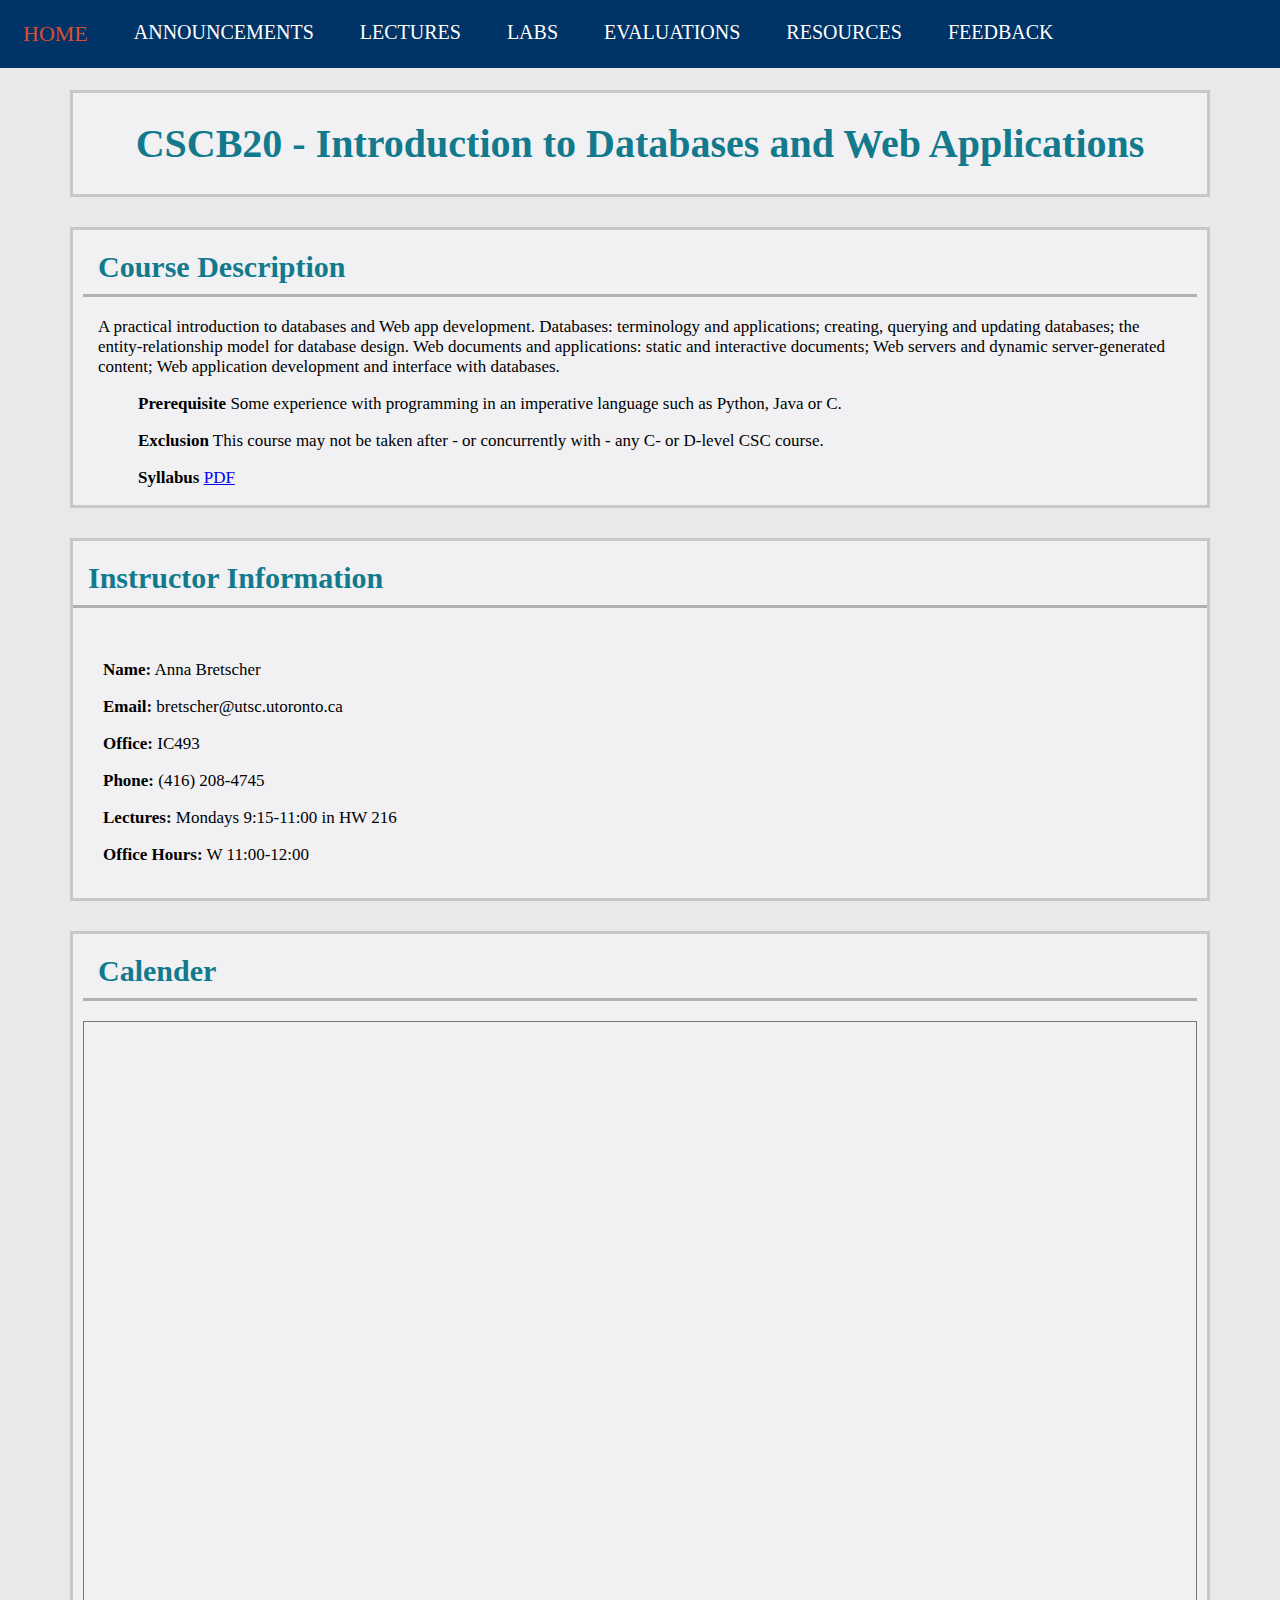
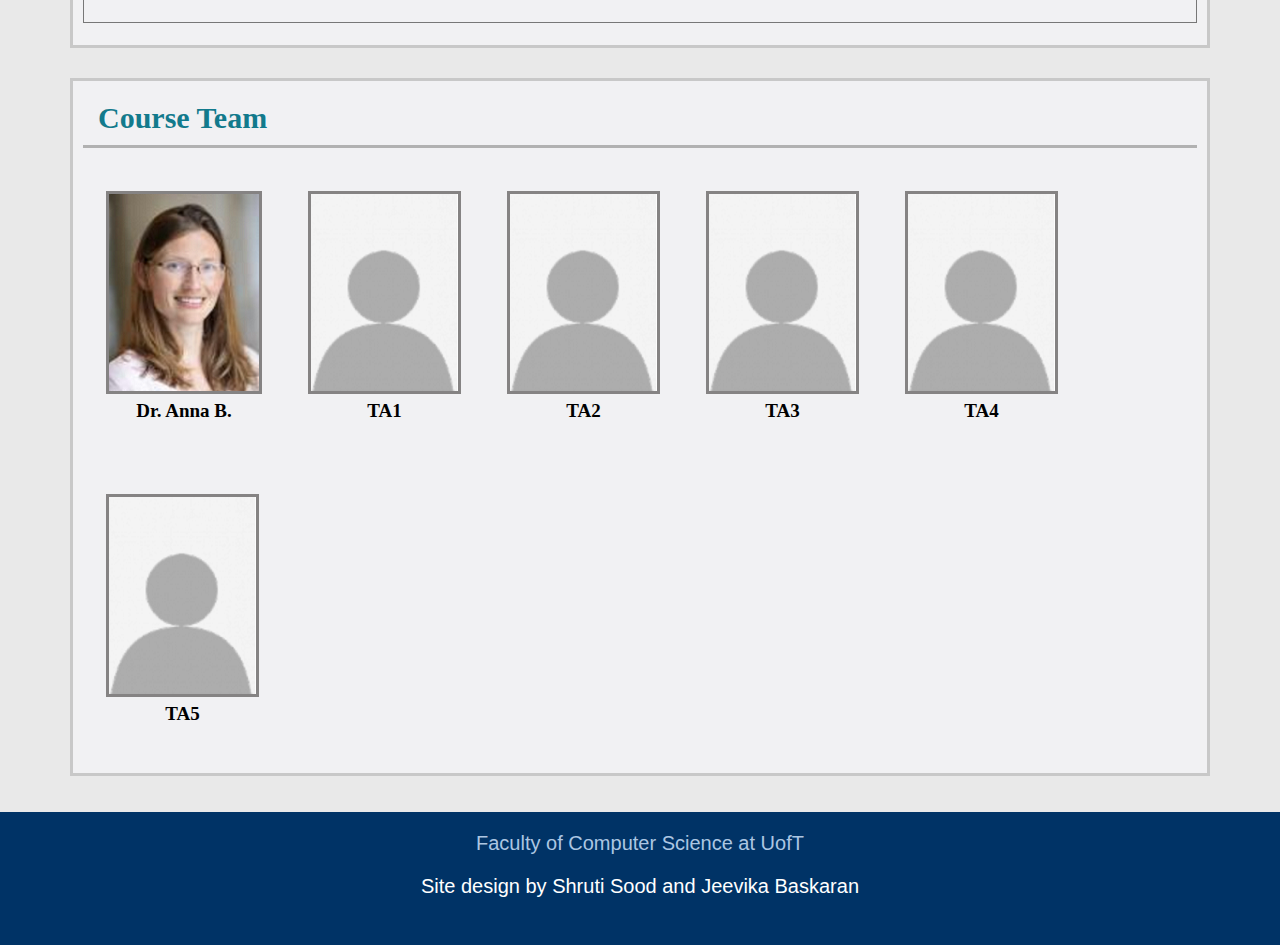
<file: CSCB20/Assignments/Assignment 2/Assignment 2/src/templates/index.html>
<!DOCTYPE html>	
<html>

<head>
	
	<title>Home Page</title>
	<link rel="stylesheet" type="text/css" href="static/StyleSheets/index.css">

</head>

<body>
	
	<div class = "navbar">
		<a href="index.html">HOME</a>
		<a href="announcements.html">ANNOUNCEMENTS</a>
		<a href="lectures.html">LECTURES</a>
		<a href="labs.html">LABS</a>
		<a href="evaluations.html">EVALUATIONS</a>
		<a href="resources.html">RESOURCES</a>
		<a href="feedback.html">FEEDBACK</a>
	</div>

	<div class = "main1">
		<section class="section1">
			<h1> CSCB20 - Introduction to Databases and Web Applications</h1>
		</section>
	</div>

	<div class = "main2">
		<section class="section2">
			
			<h1>Course Description</h1>

			<p>A practical introduction to databases and Web app development. Databases: terminology and applications; creating, querying and updating databases; the entity-relationship model for database design. Web documents and applications: static and interactive documents; Web servers and dynamic server-generated content; Web application development and interface with databases.<p>

			<ul>
				<li><p><strong>Prerequisite</strong> Some experience with programming in an imperative language such as Python, Java or C.</p></li>
				<li><p><strong>Exclusion</strong> This course may not be taken after - or concurrently with - any C- or D-level CSC course.</p></li>
				<li><p><strong>Syllabus</strong> <a href= static/PDF/Syllabus.pdf> PDF </a></p></li>
			</ul>
		
		</section>
	</div>

	<div class = "main3">
		<section class="section3">
			
			<h1>Instructor Information</h1>
			
			<div class = "AnnaInfo">
				    
				    <ul>
				    	<li><p><strong>Name:</strong> Anna Bretscher</p></li>
						<li><p><strong>Email:</strong> bretscher@utsc.utoronto.ca</p></li>
						<li><p><strong>Office:</strong> IC493</p></li>
						<li><p><strong>Phone:</strong> (416) 208-4745</p></li>
						<li><p><strong>Lectures:</strong> Mondays 9:15-11:00 in HW 216</p></li>
						<li><p><strong>Office Hours:</strong> W 11:00-12:00</p></li>
					</ul>
			</div>

			<br>
			<br>
		</section>
	</div>

	<div class = "main4">
		<section class="section4">
			
			<h1>Calender</h1>
			
			<div>
				<iframe src="https://calendar.google.com/calendar/embed?height=600&amp;wkst=1&amp;bgcolor=%23ffffff&amp;ctz=America%2FToronto&amp;src=Nm1hYzZmMzU3OG50OG10ZzM4M29zY2xqYnNAZ3JvdXAuY2FsZW5kYXIuZ29vZ2xlLmNvbQ&amp;src=MDdqczk4OW1hcXBiOWxlMHVzc2djdTZxcThAZ3JvdXAuY2FsZW5kYXIuZ29vZ2xlLmNvbQ&amp;color=%23D50000&amp;color=%23A79B8E" style="border:solid 1px #777" height="600" frameborder="0" scrolling="no"></iframe>
			</div>
			<br>
		</section>
	</div>

	<div class = "main5">
		<section class = "section5">
			<h1>Course Team</h1>
			<div id = teambox>
				<div  id = personbox>
					<img class="Img1", src="static/Images/Anna.png">
					<h4>Dr. Anna B.</h4>
				</div>

				<div  id = personbox>
					<img class="Img2", src="static/Images/TA.png">
					<h4>TA1</h4>
				</div>

				<div id = personbox>
					<img class="Img3", src="static/Images/TA.png">
					<h4>TA2</h4>
				</div>

				<div id = personbox>
					<img class="Img4", src="static/Images/TA.png">
					<h4>TA3</h4>
				</div>

				<div id = personbox>
					<img class="Img5", src="static/Images/TA.png">
					<h4>TA4</h4>
				</div>

				<div id = personbox>
					<img class="Img6", src="static/Images/TA.png">
					<h4>TA5</h4>
				</div>
			</div>
		</section>
	</div>

	<br><br>

	<div class = "footer">
		<a href="https://web.cs.toronto.edu/">Faculty of Computer Science at UofT</a>
		<p>Site design by Shruti Sood and Jeevika Baskaran</p>
	</div>

</body>
</html>
</file>
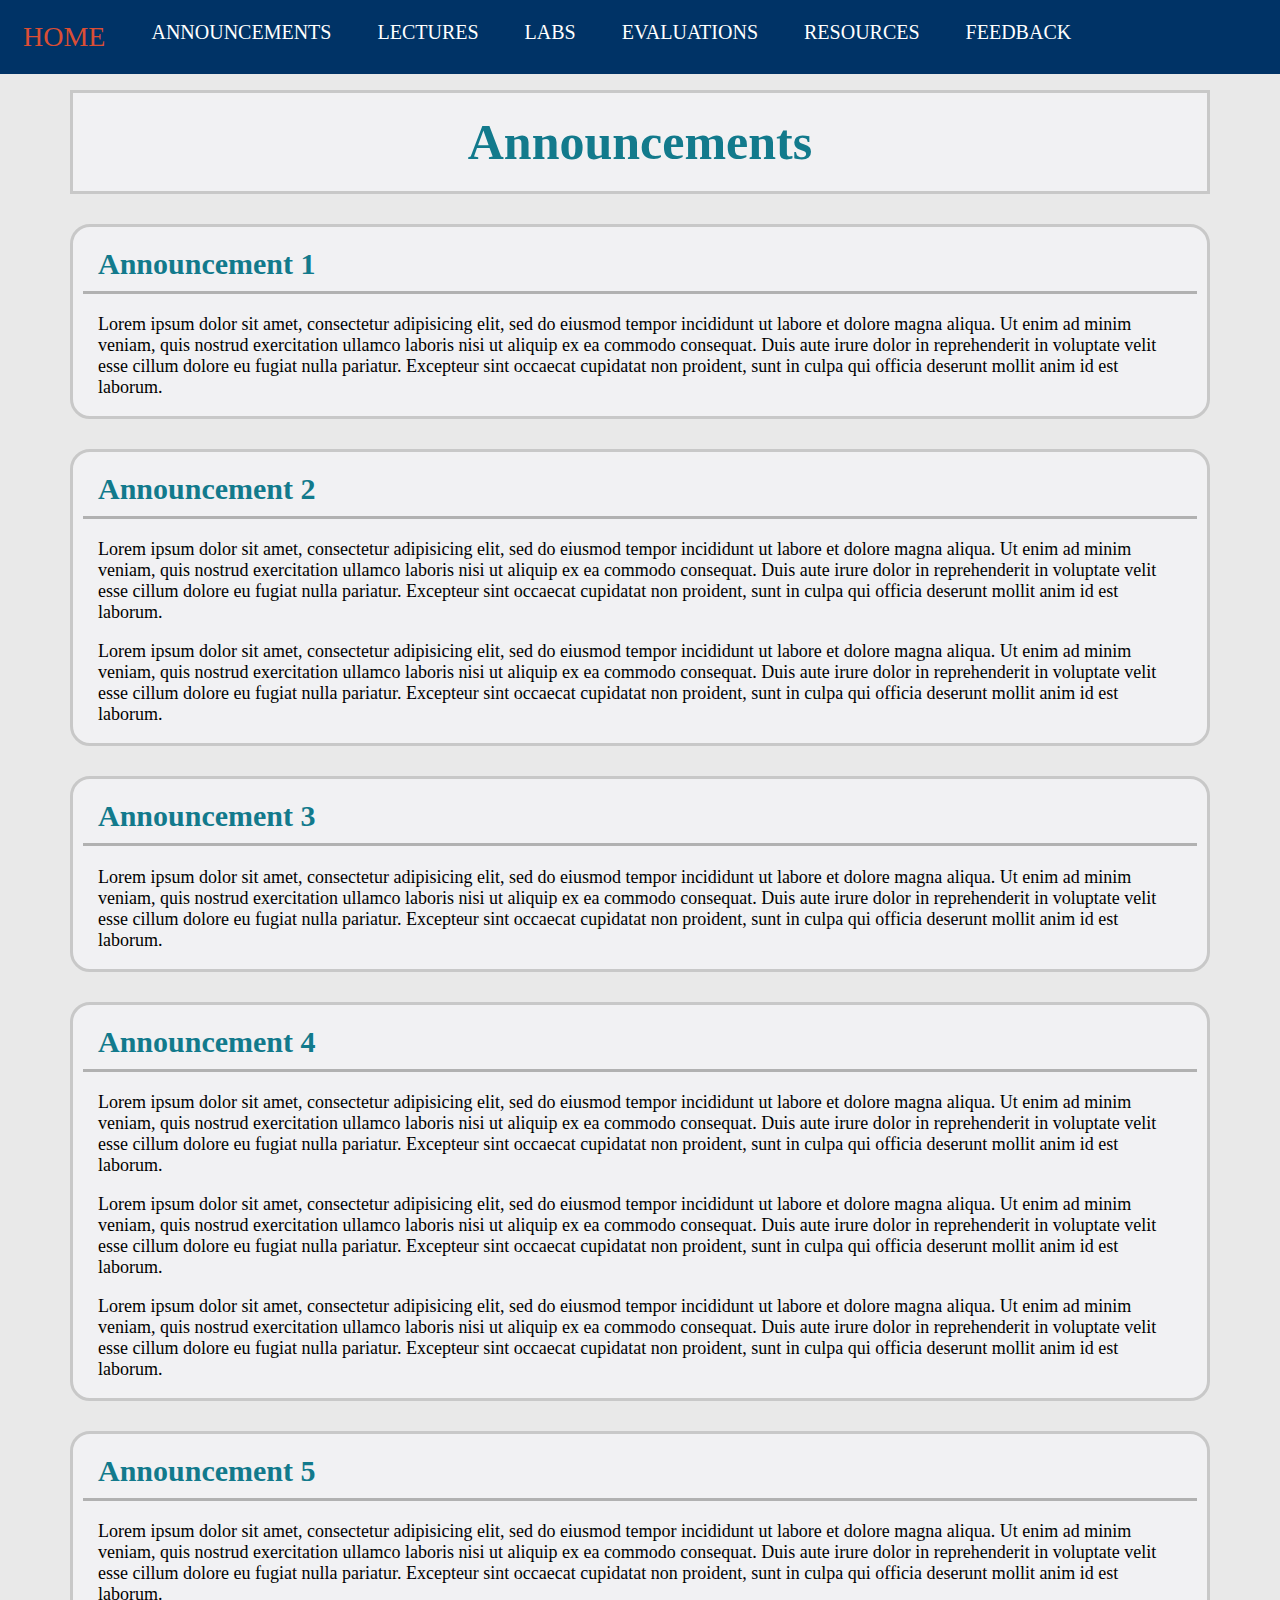
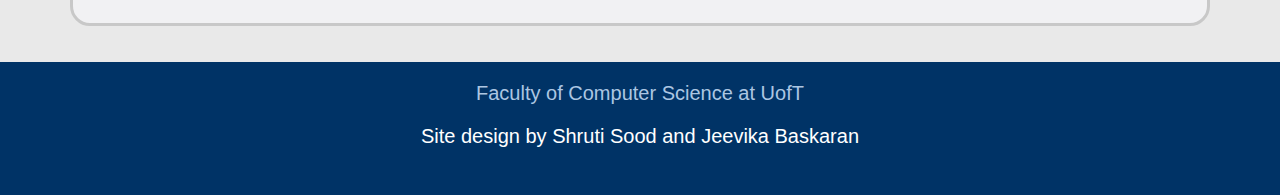
<file: CSCB20/Assignments/Assignment 2/Assignment 2/src/templates/announcements.html>
<!DOCTYPE html>	
<html>
<head>
	<title>Announcements</title>
	<link rel="stylesheet" type="text/css" href="static/StyleSheets/announcements.css">
</head>
<body>
	<div class = "navbar">
		<a href="index.html">HOME</a>
		<a href="announcements.html">ANNOUNCEMENTS</a>
		<a href="lectures.html">LECTURES</a>
		<a href="labs.html">LABS</a>
		<a href="evaluations.html">EVALUATIONS</a>
		<a href="resources.html">RESOURCES</a>
		<a href="feedback.html">FEEDBACK</a>
	</div>

	<div class = "main1">
		<section class="section1">
			<h1> Announcements</h1>
		</section>
	</div>

	<div class = "main2">
		<section class="section2">
			
			<h1>Announcement 1</h1>

			<p>Lorem ipsum dolor sit amet, consectetur adipisicing elit, sed do eiusmod
			tempor incididunt ut labore et dolore magna aliqua. Ut enim ad minim veniam,
			quis nostrud exercitation ullamco laboris nisi ut aliquip ex ea commodo
			consequat. Duis aute irure dolor in reprehenderit in voluptate velit esse
			cillum dolore eu fugiat nulla pariatur. Excepteur sint occaecat cupidatat non
			proident, sunt in culpa qui officia deserunt mollit anim id est laborum.<p>
		</section>
	</div>

	<div class = "main3">
		<section class="section3">
			
			<h1>Announcement 2</h1>

			<p>Lorem ipsum dolor sit amet, consectetur adipisicing elit, sed do eiusmod
			tempor incididunt ut labore et dolore magna aliqua. Ut enim ad minim veniam,
			quis nostrud exercitation ullamco laboris nisi ut aliquip ex ea commodo
			consequat. Duis aute irure dolor in reprehenderit in voluptate velit esse
			cillum dolore eu fugiat nulla pariatur. Excepteur sint occaecat cupidatat non
			proident, sunt in culpa qui officia deserunt mollit anim id est laborum.<p>
			
			<p>Lorem ipsum dolor sit amet, consectetur adipisicing elit, sed do eiusmod
			tempor incididunt ut labore et dolore magna aliqua. Ut enim ad minim veniam,
			quis nostrud exercitation ullamco laboris nisi ut aliquip ex ea commodo
			consequat. Duis aute irure dolor in reprehenderit in voluptate velit esse
			cillum dolore eu fugiat nulla pariatur. Excepteur sint occaecat cupidatat non
			proident, sunt in culpa qui officia deserunt mollit anim id est laborum.<p>
		</section>
	</div>

	<div class = "main4">
		<section class="section4">
			
			<h1>Announcement 3</h1>
			
			<p>Lorem ipsum dolor sit amet, consectetur adipisicing elit, sed do eiusmod
			tempor incididunt ut labore et dolore magna aliqua. Ut enim ad minim veniam,
			quis nostrud exercitation ullamco laboris nisi ut aliquip ex ea commodo
			consequat. Duis aute irure dolor in reprehenderit in voluptate velit esse
			cillum dolore eu fugiat nulla pariatur. Excepteur sint occaecat cupidatat non
			proident, sunt in culpa qui officia deserunt mollit anim id est laborum.<p>
		</section>
	</div>

	<div class = "main5">
		<section class = "section5">
			<h1>Announcement 4</h1>

			<p>Lorem ipsum dolor sit amet, consectetur adipisicing elit, sed do eiusmod
			tempor incididunt ut labore et dolore magna aliqua. Ut enim ad minim veniam,
			quis nostrud exercitation ullamco laboris nisi ut aliquip ex ea commodo
			consequat. Duis aute irure dolor in reprehenderit in voluptate velit esse
			cillum dolore eu fugiat nulla pariatur. Excepteur sint occaecat cupidatat non
			proident, sunt in culpa qui officia deserunt mollit anim id est laborum.<p>
			
			<p>Lorem ipsum dolor sit amet, consectetur adipisicing elit, sed do eiusmod
			tempor incididunt ut labore et dolore magna aliqua. Ut enim ad minim veniam,
			quis nostrud exercitation ullamco laboris nisi ut aliquip ex ea commodo
			consequat. Duis aute irure dolor in reprehenderit in voluptate velit esse
			cillum dolore eu fugiat nulla pariatur. Excepteur sint occaecat cupidatat non
			proident, sunt in culpa qui officia deserunt mollit anim id est laborum.<p>
			
			<p>Lorem ipsum dolor sit amet, consectetur adipisicing elit, sed do eiusmod
			tempor incididunt ut labore et dolore magna aliqua. Ut enim ad minim veniam,
			quis nostrud exercitation ullamco laboris nisi ut aliquip ex ea commodo
			consequat. Duis aute irure dolor in reprehenderit in voluptate velit esse
			cillum dolore eu fugiat nulla pariatur. Excepteur sint occaecat cupidatat non
			proident, sunt in culpa qui officia deserunt mollit anim id est laborum.<p>
		</section>
	</div>

	<div class = "main6">
		<section class = "section6">
			<h1>Announcement 5</h1>

			<p>Lorem ipsum dolor sit amet, consectetur adipisicing elit, sed do eiusmod
			tempor incididunt ut labore et dolore magna aliqua. Ut enim ad minim veniam,
			quis nostrud exercitation ullamco laboris nisi ut aliquip ex ea commodo
			consequat. Duis aute irure dolor in reprehenderit in voluptate velit esse
			cillum dolore eu fugiat nulla pariatur. Excepteur sint occaecat cupidatat non
			proident, sunt in culpa qui officia deserunt mollit anim id est laborum.<p>
		</section>
	</div>

	<br>
	<br>
	
	<div class = "footer">
		<a href="https://web.cs.toronto.edu/">Faculty of Computer Science at UofT</a>
		<p>Site design by Shruti Sood and Jeevika Baskaran</p>
	</div>
</body>
</html>
</file>
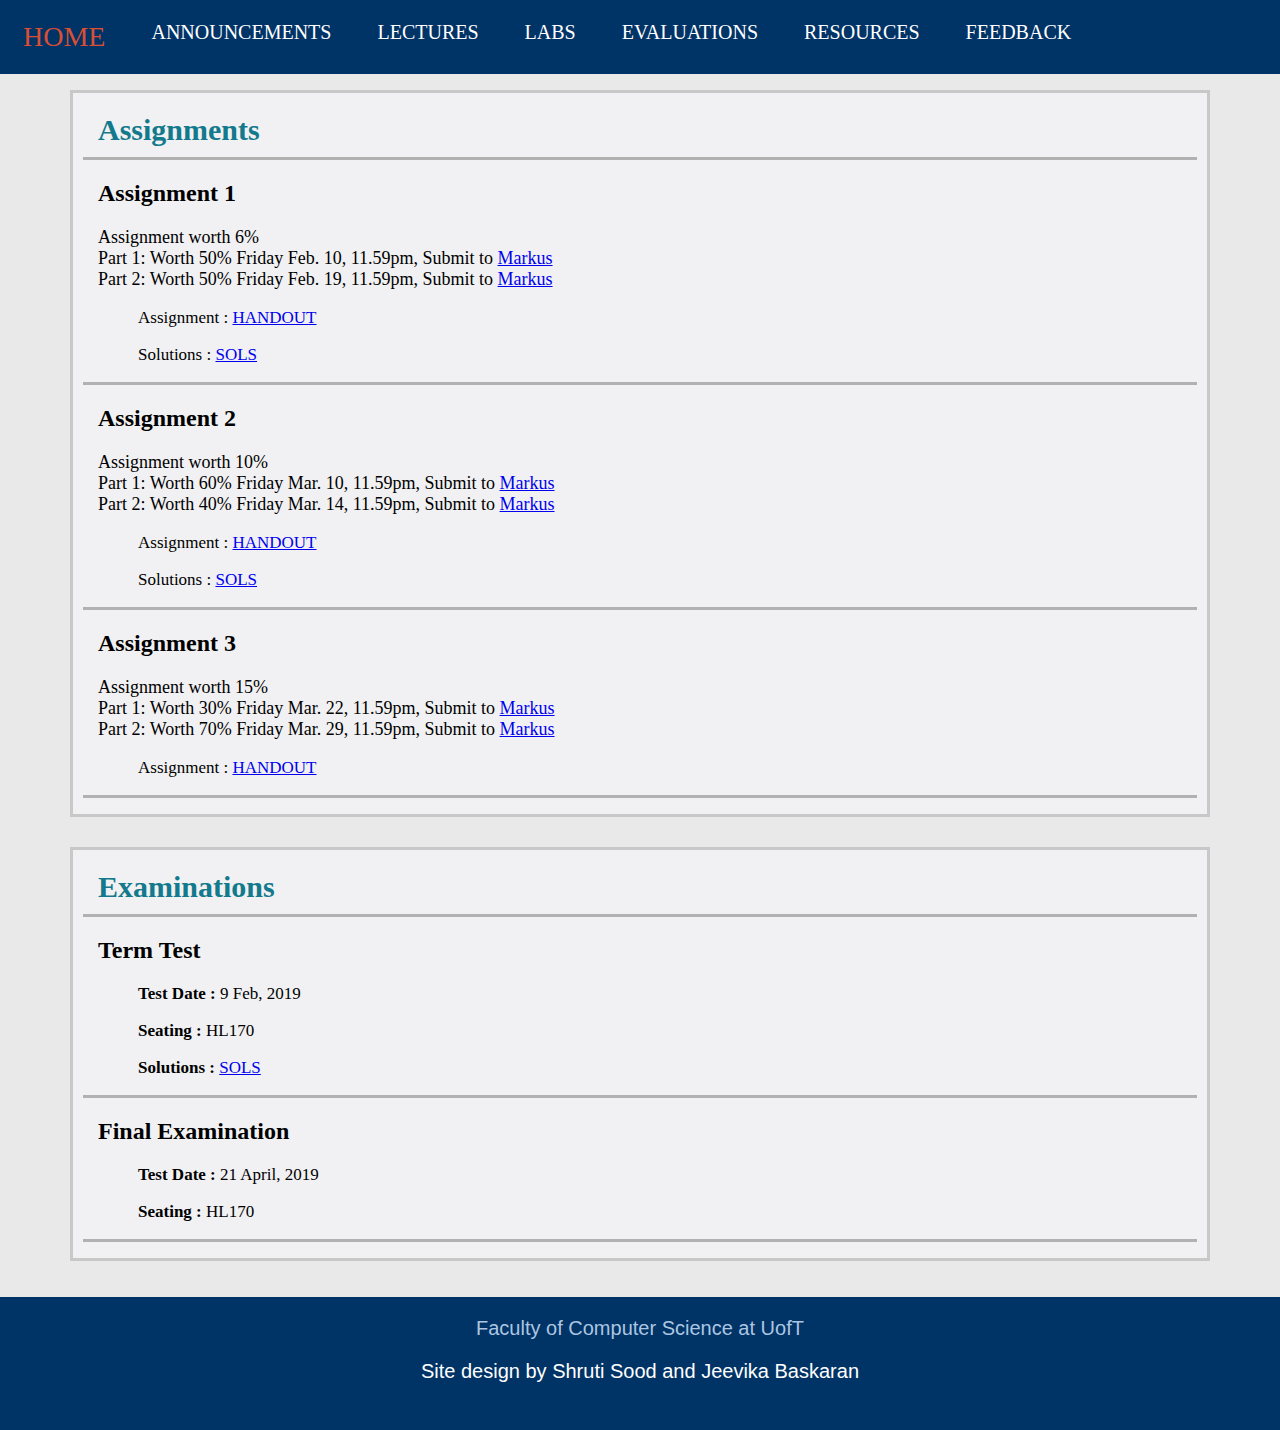
<file: CSCB20/Assignments/Assignment 2/Assignment 2/src/templates/evaluations.html>
<!DOCTYPE html>	
<html>
<head>
	<title>	Evaluations</title>
	<link rel="stylesheet" type="text/css" href="static/StyleSheets/evaluations.css">
</head>
<body>
	<div class = "navbar">
		<a href="index.html">HOME</a>
		<a href="announcements.html">ANNOUNCEMENTS</a>
		<a href="lectures.html">LECTURES</a>
		<a href="labs.html">LABS</a>
		<a href="evaluations.html">EVALUATIONS</a>
		<a href="resources.html">RESOURCES</a>
		<a href="feedback.html">FEEDBACK</a>
	</div>

	<div class = "main1">
		<section class="section2">
			
			<h1>Assignments</h1>

			<h2>Assignment 1</h2>
			
			<p>Assignment worth 6%<br>Part 1: Worth 50% Friday Feb. 10, 11.59pm, Submit to <a href= https://markus.utsc.utoronto.ca/>Markus</a><br>
			Part 2: Worth 50% Friday Feb. 19, 11.59pm, Submit to <a href= https://markus.utsc.utoronto.ca/>Markus</a></p>
			
			<ul>
				<li><p>Assignment : <a href= static/PDF/AssgnHandout.pdf>HANDOUT</a></p></li>
				<li><p>Solutions : <a href= static/PDF/AssgnSols.pdf>SOLS</a></p></li>
			</ul>

			<h2>Assignment 2</h2>
			
			<p>Assignment worth 10%<br>Part 1: Worth 60% Friday Mar. 10, 11.59pm, Submit to <a href= https://markus.utsc.utoronto.ca/>Markus</a><br>
			Part 2: Worth 40% Friday Mar. 14, 11.59pm, Submit to <a href= https://markus.utsc.utoronto.ca/>Markus</a></p>
			
			<ul>
				<li><p>Assignment : <a href= static/PDF/AssgnHandout.pdf>HANDOUT</a></p></li>
				<li><p>Solutions : <a href= static/PDF/AssgnSols.pdf>SOLS</a></p></li>
			</ul>

			<h2>Assignment 3</h2>
			
			<p>Assignment worth 15%<br>Part 1: Worth 30% Friday Mar. 22, 11.59pm, Submit to <a href= https://markus.utsc.utoronto.ca/>Markus</a><br>
			Part 2: Worth 70% Friday Mar. 29, 11.59pm, Submit to <a href= https://markus.utsc.utoronto.ca/>Markus</a></p>
			
			<ul>
				<li><p>Assignment : <a href= static/PDF/AssgnHandout.pdf>HANDOUT</a></p></li>
			</ul>

		</section>
	</div>

	<div class = "main2">
		<section class="section2">
			
			<h1>Examinations</h1>

			<h2>Term Test</h2>

			<ul>
				<li><p><strong>Test Date : </strong>9 Feb, 2019</p></li>
				<li><p><strong>Seating : </strong>HL170</p></li>
				<li><p><strong>Solutions : </strong><a href= static/PDF/MidtermSol.pdf>SOLS</a></p></li>
			</ul>

			<h2>Final Examination</h2>

			<ul>
				<li><p><strong>Test Date : </strong>21 April, 2019</p></li>
				<li><p><strong>Seating : </strong>HL170</p></li>
			</ul>

		</section>
	</div>

	<br>
	<br>
	
	<div class = "footer">
		<a href="https://web.cs.toronto.edu/">Faculty of Computer Science at UofT</a>
		<p>Site design by Shruti Sood and Jeevika Baskaran</p>
	</div>
</body>
</html>
</file>
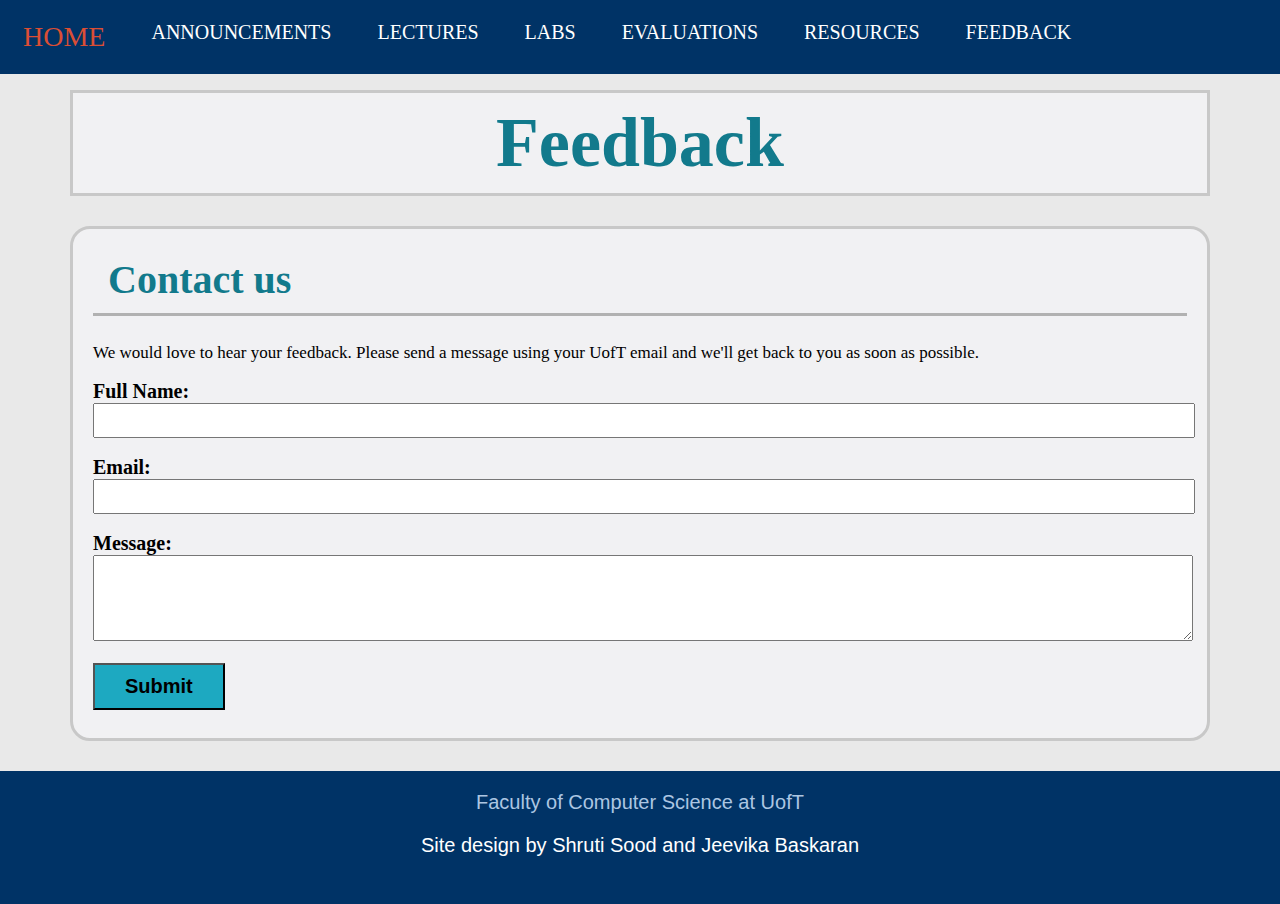
<file: CSCB20/Assignments/Assignment 2/Assignment 2/src/templates/feedback.html>
<!DOCTYPE html>	
<html>
<head>
	<title>	Feedback</title>
	<link rel="stylesheet" type="text/css" href="static/StyleSheets/feedback.css">
</head>
<body>
	<div class = "navbar">
		<a href="index.html">HOME</a>
		<a href="announcements.html">ANNOUNCEMENTS</a>
		<a href="lectures.html">LECTURES</a>
		<a href="labs.html">LABS</a>
		<a href="evaluations.html">EVALUATIONS</a>
		<a href="resources.html">RESOURCES</a>
		<a href="feedback.html">FEEDBACK</a>
	</div>


	<div class = "main1">
		<section class="section1">
			<h1>Feedback</h1>
		</section>
	</div>

	<div class = "main2">
		<section class="section2">
			<h1> Contact us </h1>
			<p> We would love to hear your feedback. Please send a message using your UofT email and we'll get back to you as soon as possible.</p>

			<div class = "formsection">
				<form>
					<label for = "Fullname"><strong>Full Name: </strong></label>
					<input type = "text" id="Fullname" name = "Fullname">
					<br> </br>

					<label for = "Email" ><strong>Email: </strong></label>
					<input type = "text" id="Email" name = "Email">
					<br></br>

					<label for = "Message"><strong>Message: </strong></label>
					<textarea id="Message" name = "Message" style = "height: 80px"></textarea>
					<br></br>

					<input type = "Submit" value = "Submit">
				</form>
			</div>
			<br>
	</section>

</div>



<div class = "footer">
	<a href="https://web.cs.toronto.edu/">Faculty of Computer Science at UofT</a>
	<p>Site design by Shruti Sood and Jeevika Baskaran</p>
</div>
</body>
</html>
</file>
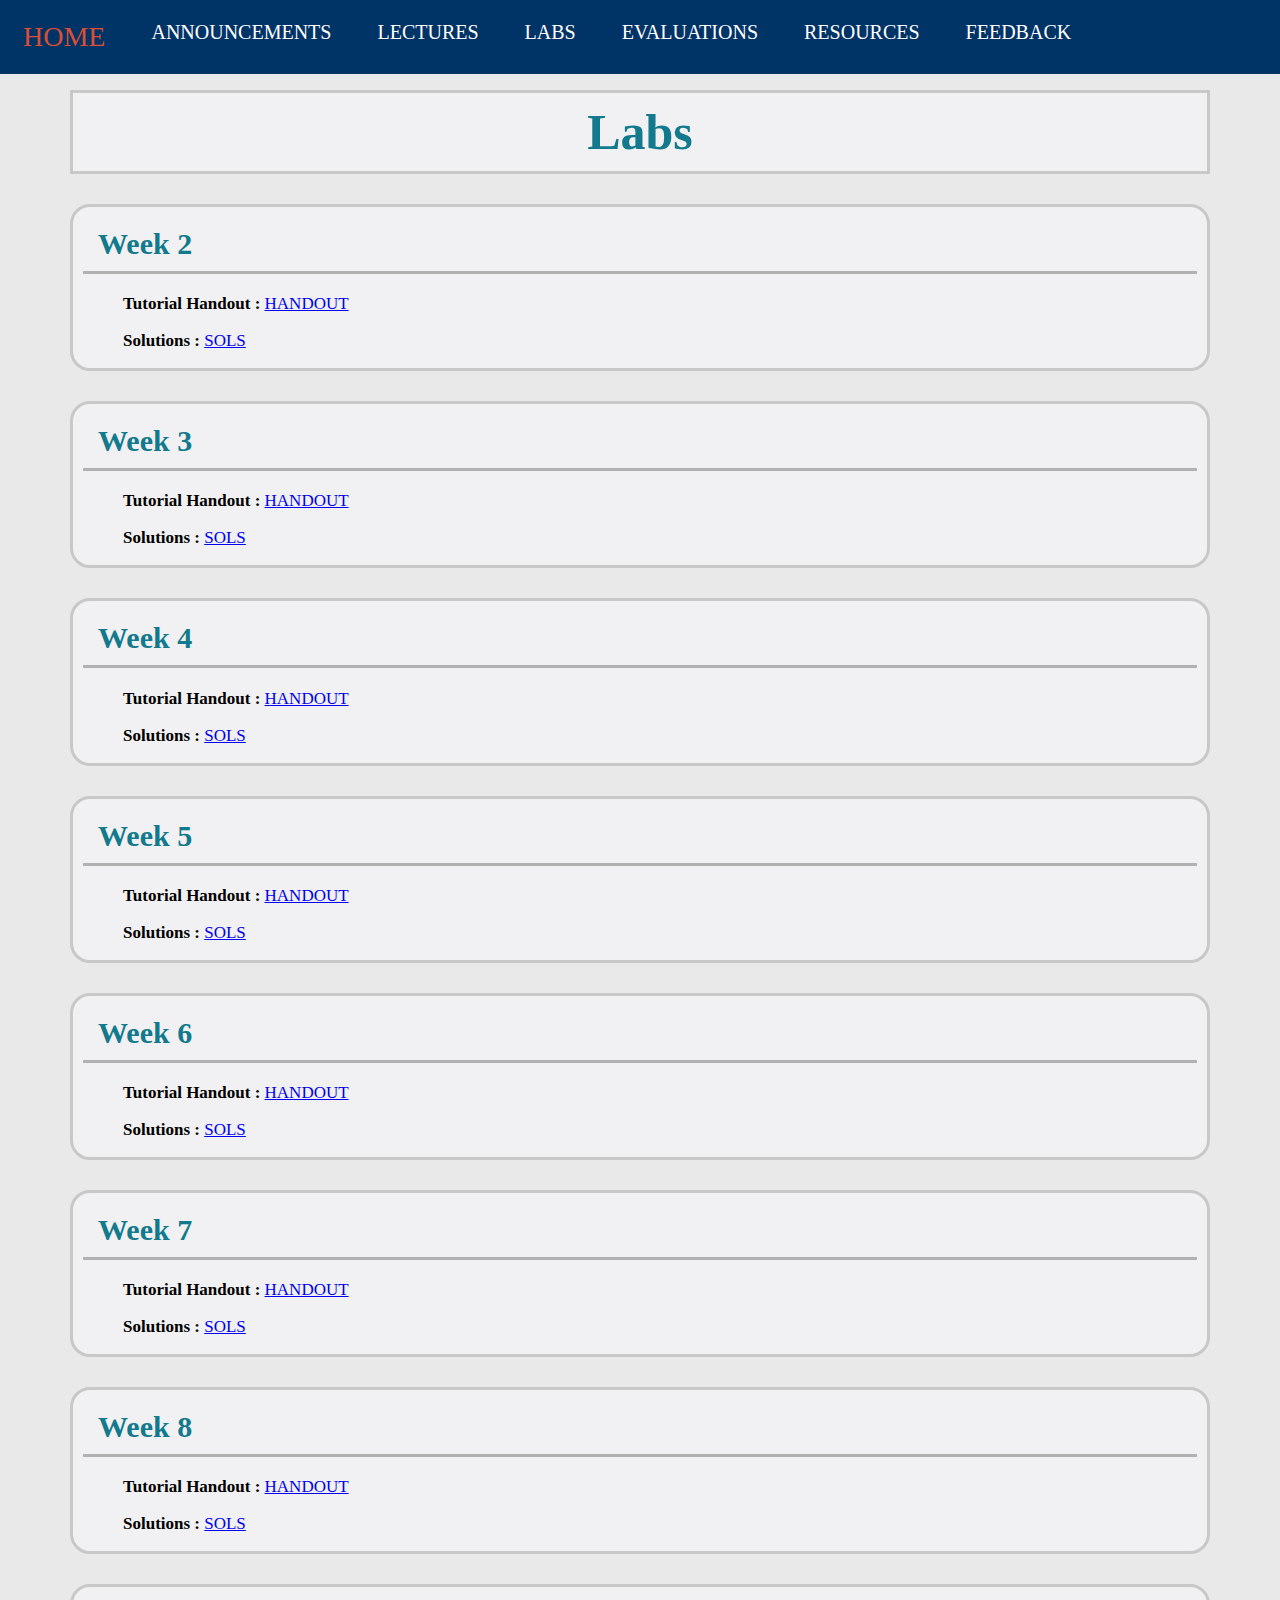
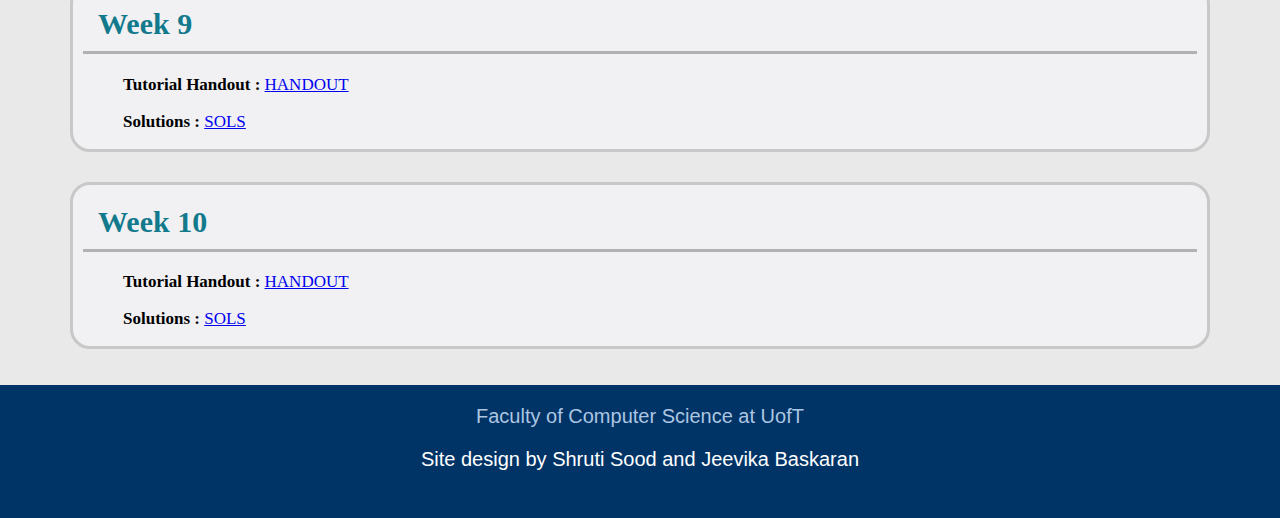
<file: CSCB20/Assignments/Assignment 2/Assignment 2/src/templates/labs.html>
<!DOCTYPE html>	
<html>
<head>
	<title>Labs</title>
	<link rel="stylesheet" type="text/css" href="static/StyleSheets/labs.css">
</head>
<body>
	<div class = "navbar">
		<a href="index.html">HOME</a>
		<a href="announcements.html">ANNOUNCEMENTS</a>
		<a href="lectures.html">LECTURES</a>
		<a href="labs.html">LABS</a>
		<a href="evaluations.html">EVALUATIONS</a>
		<a href="resources.html">RESOURCES</a>
		<a href="feedback.html">FEEDBACK</a>
	</div>

	<div class = "main1">
		<section class="section1">
			<h1>Labs</h1>
		</section>
	</div>

	<div class = "main2">
		<section class="section2">
			
			<h1>Week 2</h1>

			<ul>
				<li><p><strong>Tutorial Handout : </strong><a href= static/PDF/LabHandout.pdf>HANDOUT</a></p></li>
				<li><p><strong>Solutions : </strong><a href= static/PDF/LabSol.pdf>SOLS</a></p></li>
			</ul>
		
		</section>
	</div>

	<div class = "main2">
		<section class="section2">
			
			<h1>Week 3</h1>

			<ul>
				<li><p><strong>Tutorial Handout : </strong><a href= static/PDF/LabHandout.pdf>HANDOUT</a></p></li>
				<li><p><strong>Solutions : </strong><a href= static/PDF/LabSol.pdf>SOLS</a></p></li>
			</ul>
		
		</section>
	</div>

	<div class = "main2">
		<section class="section2">
			
			<h1>Week 4</h1>

			<ul>
				<li><p><strong>Tutorial Handout : </strong><a href= static/PDF/LabHandout.pdf>HANDOUT</a></p></li>
				<li><p><strong>Solutions : </strong><a href= static/PDF/LabSol.pdf>SOLS</a></p></li>
			</ul>
		
		</section>
	</div>

	<div class = "main2">
		<section class="section2">
			
			<h1>Week 5</h1>

			<ul>
				<li><p><strong>Tutorial Handout : </strong><a href= static/PDF/LabHandout.pdf>HANDOUT</a></p></li>
				<li><p><strong>Solutions : </strong><a href= static/PDF/LabSol.pdf>SOLS</a></p></li>
		
		</section>
	</div>

	<div class = "main2">
		<section class="section2">
			
			<h1>Week 6</h1>

			<ul>
				<li><p><strong>Tutorial Handout : </strong><a href= static/PDF/LabHandout.pdf>HANDOUT</a></p></li>
				<li><p><strong>Solutions : </strong><a href= static/PDF/LabSol.pdf>SOLS</a></p></li>
			</ul>
		
		</section>
	</div>

	<div class = "main2">
		<section class="section2">
			
			<h1>Week 7</h1>

			<ul>
				<li><p><strong>Tutorial Handout : </strong><a href= static/PDF/LabHandout.pdf>HANDOUT</a></p></li>
				<li><p><strong>Solutions : </strong><a href= static/PDF/LabSol.pdf>SOLS</a></p></li>
			</ul>
		
		</section>
	</div>

	<div class = "main2">
		<section class="section2">
			
			<h1>Week 8</h1>

			<ul>
				<li><p><strong>Tutorial Handout : </strong><a href= static/PDF/LabHandout.pdf>HANDOUT</a></p></li>
				<li><p><strong>Solutions : </strong><a href= static/PDF/LabSol.pdf>SOLS</a></p></li>
			</ul>
		
		</section>
	</div>

	<div class = "main2">
		<section class="section2">
			
			<h1>Week 9</h1>

			<ul>
				<li><p><strong>Tutorial Handout : </strong><a href= static/PDF/LabHandout.pdf>HANDOUT</a></p></li>
				<li><p><strong>Solutions : </strong><a href= static/PDF/LabSol.pdf>SOLS</a></p></li>
			</ul>
		
		</section>
	</div>

	<div class = "main2">
		<section class="section2">
			
			<h1>Week 10</h1>

			<ul>
				<li><p><strong>Tutorial Handout : </strong><a href= static/PDF/LabHandout.pdf>HANDOUT</a></p></li>
				<li><p><strong>Solutions : </strong><a href= static/PDF/LabSol.pdf>SOLS</a></p></li>
			</ul>
		
		</section>
	</div>

	
	<br>
	<br>

	<div class = "footer">
		<a href="https://web.cs.toronto.edu/">Faculty of Computer Science at UofT</a>
		<p>Site design by Shruti Sood and Jeevika Baskaran</p>
	</div>
</body>
</html>
</file>
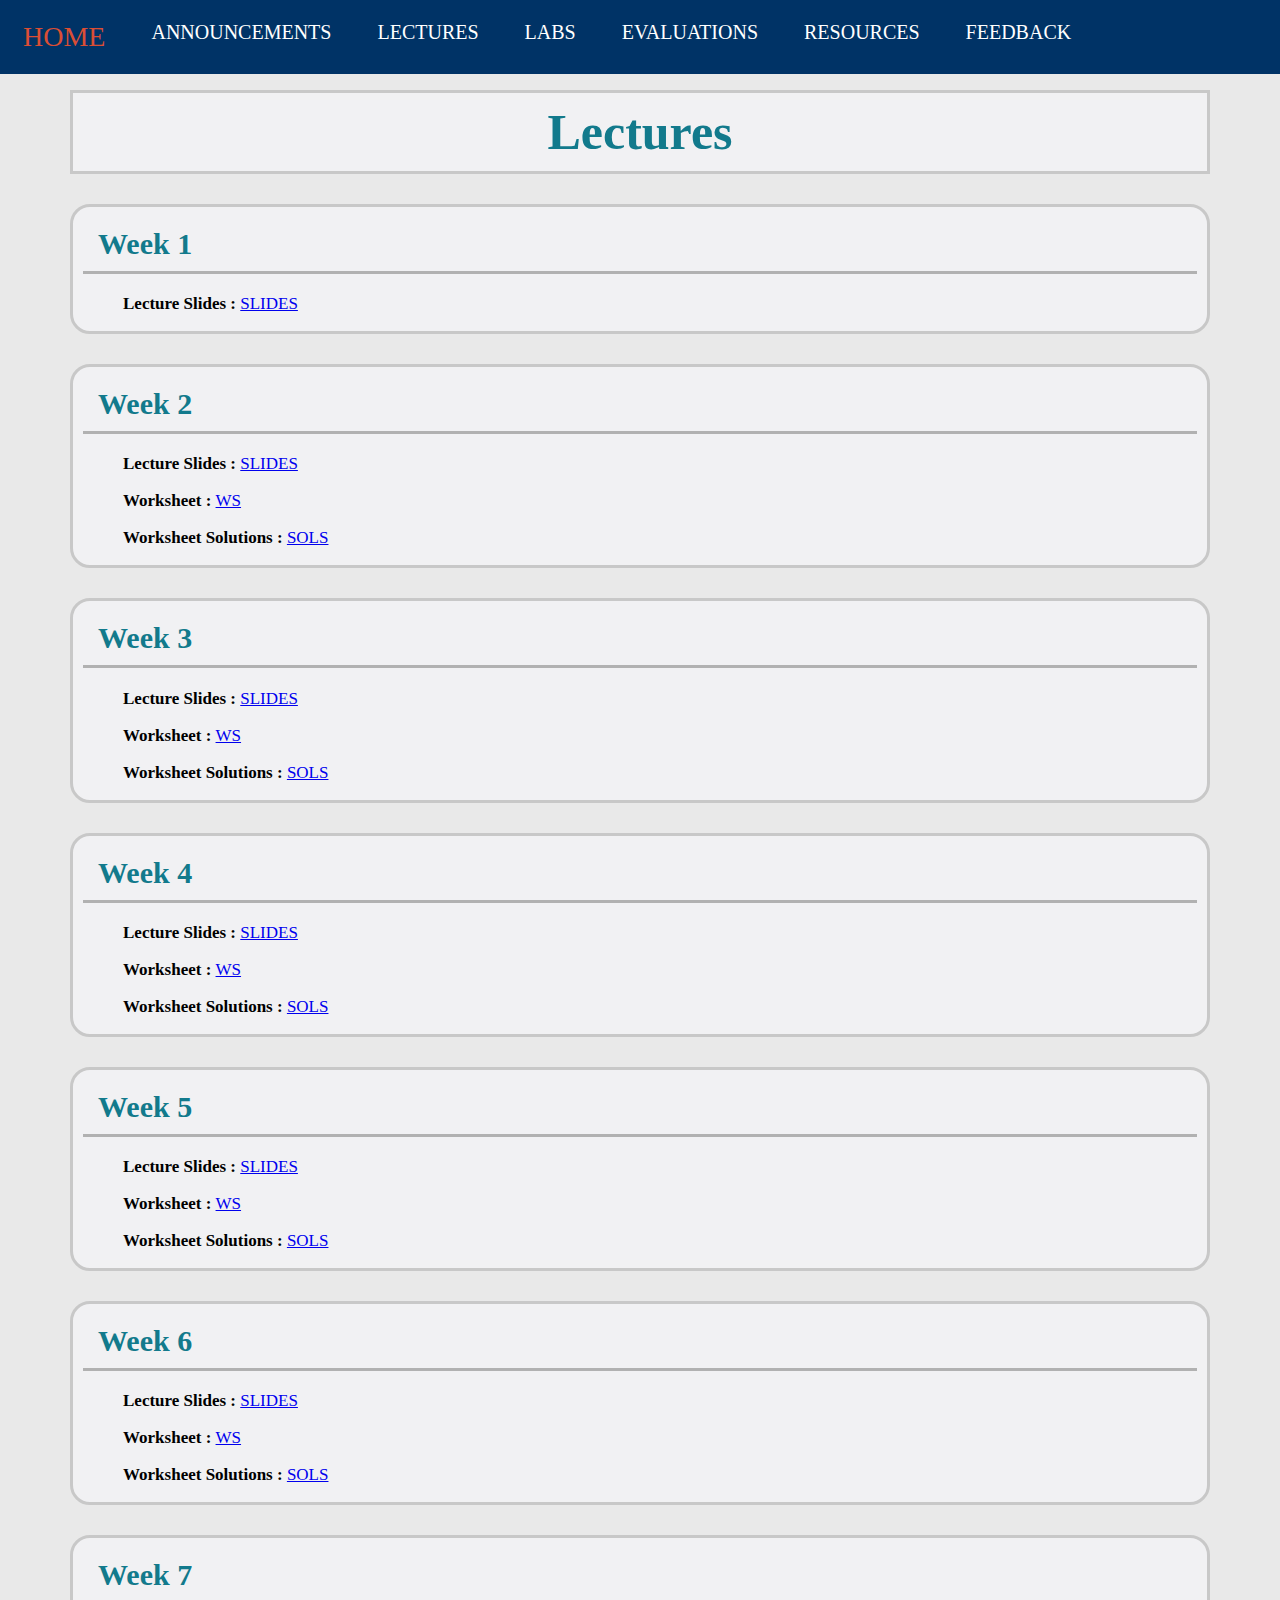
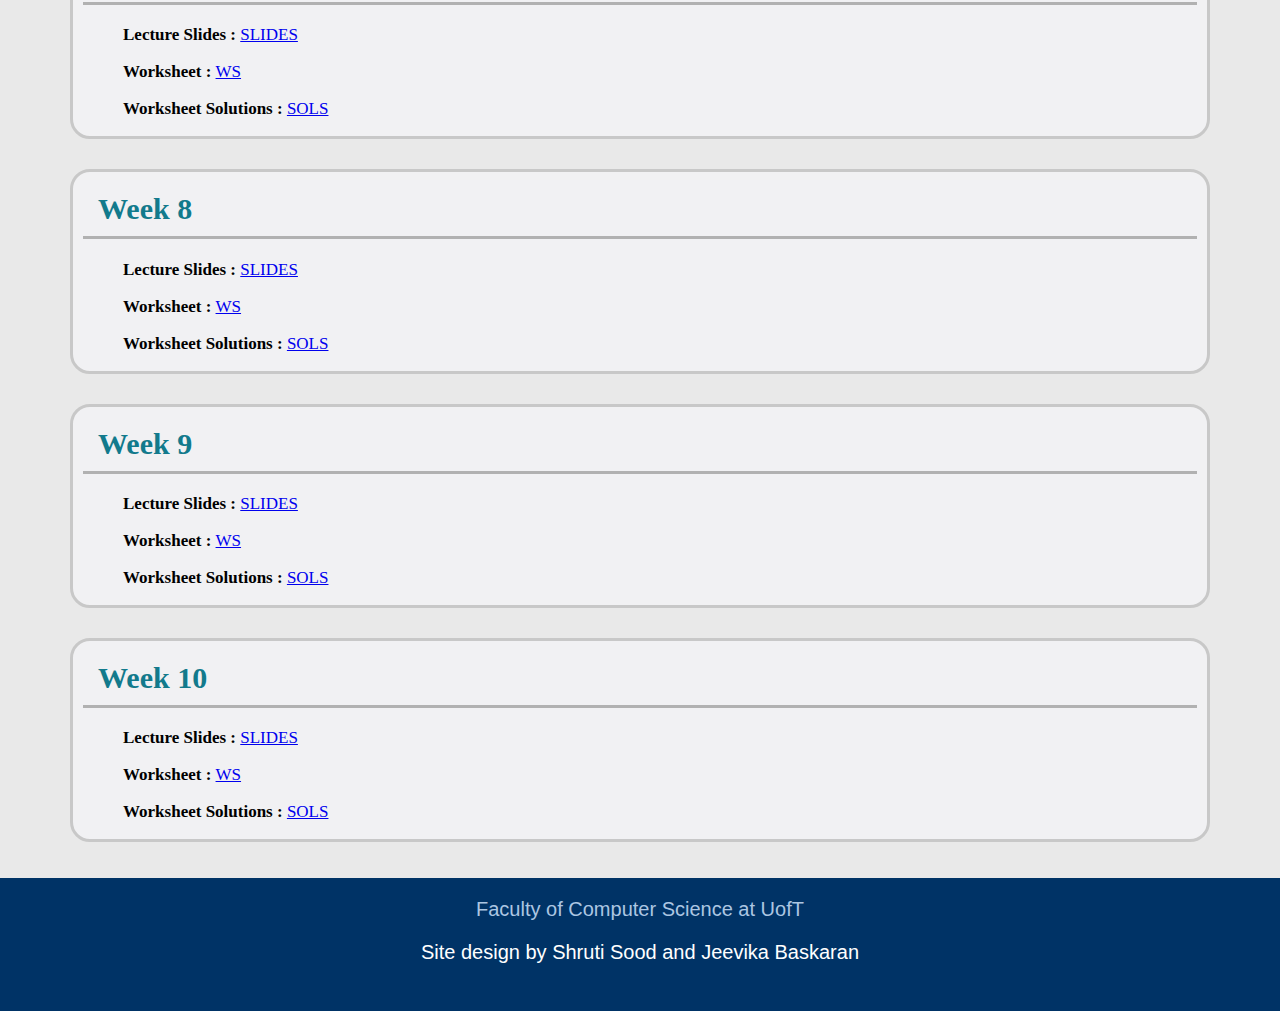
<file: CSCB20/Assignments/Assignment 2/Assignment 2/src/templates/lectures.html>
<!DOCTYPE html>	
<html>
<head>
	<title>Lectures</title>
	<link rel="stylesheet" type="text/css" href="static/StyleSheets/lectures.css">
</head>
<body>
	<div class = "navbar">
		<a href="index.html">HOME</a>
		<a href="announcements.html">ANNOUNCEMENTS</a>
		<a href="lectures.html">LECTURES</a>
		<a href="labs.html">LABS</a>
		<a href="evaluations.html">EVALUATIONS</a>
		<a href="resources.html">RESOURCES</a>
		<a href="feedback.html">FEEDBACK</a>
	</div>

	<div class = "main1">
		<section class="section1">
			<h1>Lectures</h1>
		</section>
	</div>

	<div class = "main2">
		<section class="section2">
			
			<h1>Week 1</h1>

			<ul>
				<li><p><strong>Lecture Slides : </strong><a href= static/PDF/LectureSlides.pdf>SLIDES</a></p></li>
			</ul>
		
		</section>
	</div>

	<div class = "main2">
		<section class="section2">
			
			<h1>Week 2</h1>

			<ul>
				<li><p><strong>Lecture Slides : </strong><a href= static/PDF/LectureSlides.pdf>SLIDES</a></p></li>
				<li><p><strong>Worksheet : </strong><a href= static/PDF/Worksheet.pdf>WS</a></p></li>
				<li><p><strong>Worksheet Solutions : </strong><a href= static/PDF/WorksheetSol.pdf>SOLS</a></p></li>
			</ul>
		
		</section>
	</div>

	<div class = "main2">
		<section class="section2">
			
			<h1>Week 3</h1>

			<ul>
				<li><p><strong>Lecture Slides : </strong><a href= static/PDF/LectureSlides.pdf>SLIDES</a></p></li>
				<li><p><strong>Worksheet : </strong><a href= static/PDF/Worksheet.pdf>WS</a></p></li>
				<li><p><strong>Worksheet Solutions : </strong><a href= static/PDF/WorksheetSol.pdf>SOLS</a></p></li>
			</ul>
		
		</section>
	</div>

	<div class = "main2">
		<section class="section2">
			
			<h1>Week 4</h1>

			<ul>
				<li><p><strong>Lecture Slides : </strong><a href= static/PDF/LectureSlides.pdf>SLIDES</a></p></li>
				<li><p><strong>Worksheet : </strong><a href= static/PDF/Worksheet.pdf>WS</a></p></li>
				<li><p><strong>Worksheet Solutions : </strong><a href= static/PDF/WorksheetSol.pdf>SOLS</a></p></li>
			</ul>
		
		</section>
	</div>

	<div class = "main2">
		<section class="section2">
			
			<h1>Week 5</h1>

			<ul>
				<li><p><strong>Lecture Slides : </strong><a href= static/PDF/LectureSlides.pdf>SLIDES</a></p></li>
				<li><p><strong>Worksheet : </strong><a href= static/PDF/Worksheet.pdf>WS</a></p></li>
				<li><p><strong>Worksheet Solutions : </strong><a href= static/PDF/WorksheetSol.pdf>SOLS</a></p></li>
			</ul>
		
		</section>
	</div>

	<div class = "main2">
		<section class="section2">
			
			<h1>Week 6</h1>

			<ul>
				<li><p><strong>Lecture Slides : </strong><a href= static/PDF/LectureSlides.pdf>SLIDES</a></p></li>
				<li><p><strong>Worksheet : </strong><a href= static/PDF/Worksheet.pdf>WS</a></p></li>
				<li><p><strong>Worksheet Solutions : </strong><a href= static/PDF/WorksheetSol.pdf>SOLS</a></p></li>
			</ul>
		
		</section>
	</div>

	<div class = "main2">
		<section class="section2">
			
			<h1>Week 7</h1>

			<ul>
				<li><p><strong>Lecture Slides : </strong><a href= static/PDF/LectureSlides.pdf>SLIDES</a></p></li>
				<li><p><strong>Worksheet : </strong><a href= static/PDF/Worksheet.pdf>WS</a></p></li>
				<li><p><strong>Worksheet Solutions : </strong><a href= static/PDF/WorksheetSol.pdf>SOLS</a></p></li>
			</ul>
		
		</section>
	</div>

	<div class = "main2">
		<section class="section2">
			
			<h1>Week 8</h1>

			<ul>
				<li><p><strong>Lecture Slides : </strong><a href= static/PDF/LectureSlides.pdf>SLIDES</a></p></li>
				<li><p><strong>Worksheet : </strong><a href= static/PDF/Worksheet.pdf>WS</a></p></li>
				<li><p><strong>Worksheet Solutions : </strong><a href= static/PDF/WorksheetSol.pdf>SOLS</a></p></li>
			</ul>
		
		</section>
	</div>

	<div class = "main2">
		<section class="section2">
			
			<h1>Week 9</h1>

			<ul>
				<li><p><strong>Lecture Slides : </strong><a href= static/PDF/LectureSlides.pdf>SLIDES</a></p></li>
				<li><p><strong>Worksheet : </strong><a href= static/PDF/Worksheet.pdf>WS</a></p></li>
				<li><p><strong>Worksheet Solutions : </strong><a href= static/PDF/WorksheetSol.pdf>SOLS</a></p></li>
			</ul>
		
		</section>
	</div>

	<div class = "main2">
		<section class="section2">
			
			<h1>Week 10</h1>

			<ul>
				<li><p><strong>Lecture Slides : </strong><a href= static/PDF/LectureSlides.pdf>SLIDES</a></p></li>
				<li><p><strong>Worksheet : </strong><a href= static/PDF/Worksheet.pdf>WS</a></p></li>
				<li><p><strong>Worksheet Solutions : </strong><a href= static/PDF/WorksheetSol.pdf>SOLS</a></p></li>
			</ul>
		
		</section>
	</div>

	<br>
	<br>

	<div class = "footer">
		<a href="https://web.cs.toronto.edu/">Faculty of Computer Science at UofT</a>
		<p>Site design by Shruti Sood and Jeevika Baskaran</p>
	</div>
</body>
</html>
</file>
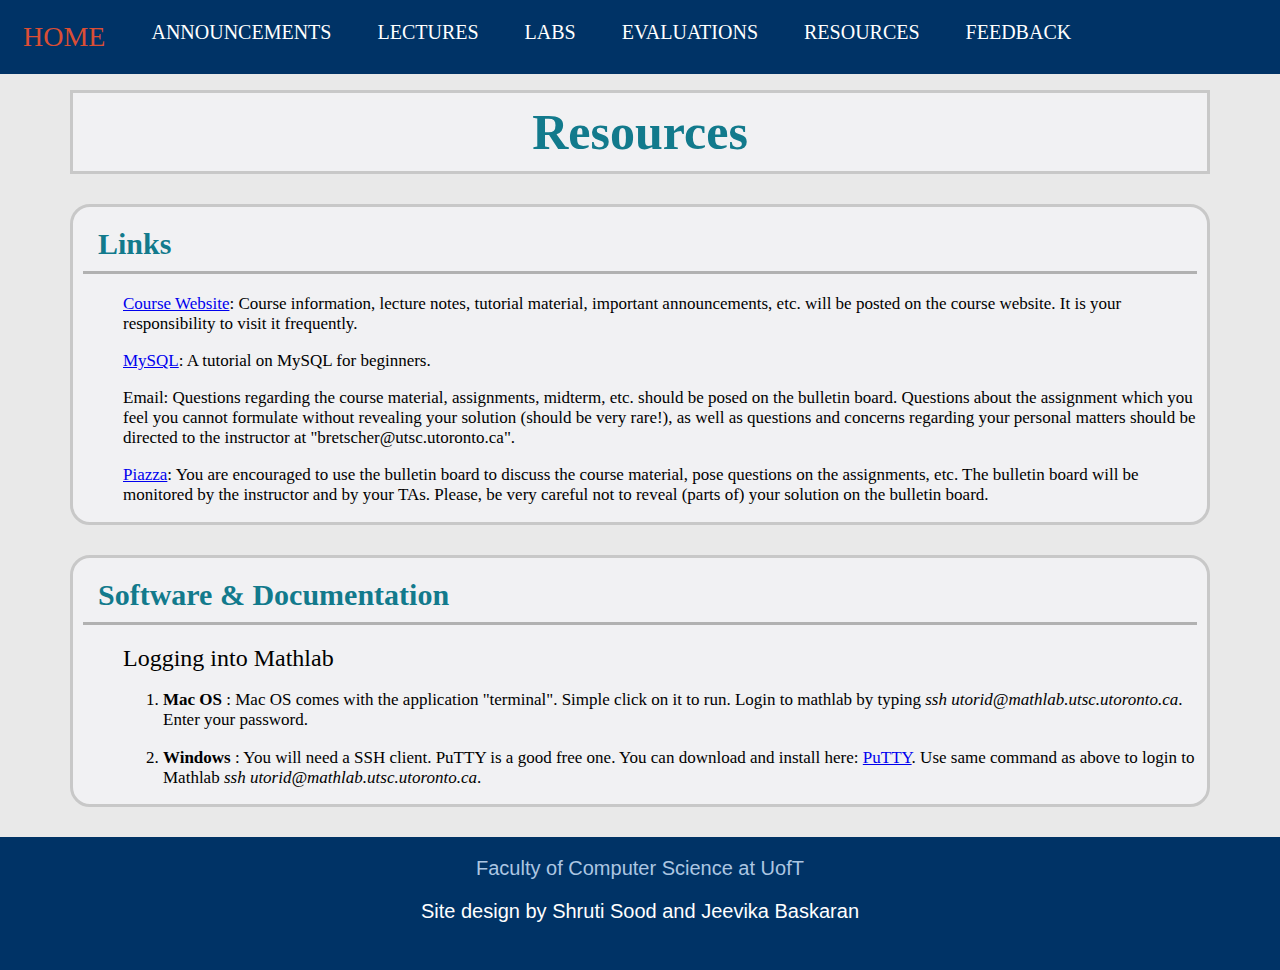
<file: CSCB20/Assignments/Assignment 2/Assignment 2/src/templates/resources.html>
<!DOCTYPE html>	
<html>
<head>
	<title>Resources</title>
	<link rel="stylesheet" type="text/css" href="static/StyleSheets/resources.css">
</head>
<body>
	<div class = "navbar">
		<a href="index.html">HOME</a>
		<a href="announcements.html">ANNOUNCEMENTS</a>
		<a href="lectures.html">LECTURES</a>
		<a href="labs.html">LABS</a>
		<a href="evaluations.html">EVALUATIONS</a>
		<a href="resources.html">RESOURCES</a>
		<a href="feedback.html">FEEDBACK</a>
	</div>

	<div class = "main1">
		<section class="section1">
			<h1>Resources</h1>
		</section>
	</div>

	<div class = "main2">
		<section class="section2">
			<h1> Links </h1>
			<ul>
			<li><p><a href="index.html">Course Website</a>: Course information, lecture notes, tutorial material, important announcements, etc. will be posted on the course website. It is your responsibility to visit it frequently.</p></li>	
			<li><p><a href="http://code.tutsplus.com/tutorials/sql-for-beginners--net-8200"> MySQL</a>: A tutorial on MySQL for beginners.</p></li>
			<li><p>Email: Questions regarding the course material, assignments, midterm, etc. should be posed on the bulletin board. Questions about the assignment which you feel you cannot formulate without revealing your solution (should be very rare!), as well as questions and concerns regarding your personal matters should be directed to the instructor at "bretscher@utsc.utoronto.ca".</p></li>
			<li><p><a href="https://piazza.com/utoronto.ca/winter2017/cscb20">Piazza</a>: You are encouraged to use the bulletin board to discuss the course material, pose questions on the assignments, etc. The bulletin board will be monitored by the instructor and by your TAs. Please, be very careful not to reveal (parts of) your solution on the bulletin board.</p></li>
			</ul>
		</section>

	</div>


	<div class = "main2">

		<section class="section2">
			<h1> Software & Documentation </h1>
			<ul>
			<li><font size = "5"> Logging into Mathlab </font> </li>
			<ol>
				<br>
				<li> <b> Mac OS </b>: Mac OS comes with the application "terminal". Simple click on it to run. Login to mathlab by typing <i> ssh utorid@mathlab.utsc.utoronto.ca</i>. Enter your password.</li><br>
				<li> <b> Windows </b>: You will need a SSH client. PuTTY is a good free one. You can download and install here:  <a href="http://www.putty.org/">PuTTY</a>. Use same command as above to login to Mathlab <i>ssh utorid@mathlab.utsc.utoronto.ca</i>. </li>
			</ol>
			</ul>
		</section>	
	</div>
	
	<div class = "footer">
		<a href="https://web.cs.toronto.edu/">Faculty of Computer Science at UofT</a>
		<p>Site design by Shruti Sood and Jeevika Baskaran</p>
	</div>
</body>
</html>
</file>
<file: CSCB20/Assignments/Assignment 2/Assignment 2/src/templates/static/StyleSheets/index.css>
body {
  margin:0px;
  border:0px;
  padding:0px; 
  background-color: #E9E9E9;
}

.navbar {
  background-color: #003366;
  top: 0;
  position: fixed;
  overflow: hidden;
  width: 100%;
}
.navbar a {
  float: left;
  color: white;
  text-align: center;
  padding: 21px 23px;
  text-decoration: none;
  font-size: 20px;
}

.navbar a:hover {
  color: #DA4E35;
  font-size: 28px;
}

.navbar a:hover {
  color: #DA4E35;
  font-size: 22px;
}

.main1 {
  margin-top: 90px;
  background-color: #F1F1F3;
  margin-left: 70px;
  margin-right: 70px;
}

.section1 {
  padding-left: 10px;
  padding-right: 10px;
  border: solid;
  border-color: #C8C8C8;
  display: block;
}

.section1 h1 {
  color: #127a8c;
  font-size: 40px;
  text-align: center;
}

.main2 {
  margin-top: 30px;
  background-color: #F1F1F3;
  margin-left: 70px;
  margin-right: 70px;
}

.section2 {
  padding-left: 10px;
  padding-right: 10px;
  border: solid;
  border-color: #C8C8C8;
  display: block;
}

.section2 h1 {
  color: #127a8c;
  padding-bottom: 10px;
  padding-left: 15px;
  font-size: 30px;
  border-bottom: solid;
  border-bottom-color: #B1B1B1;
}

.section2 p {
  padding-left: 15px;
  padding-right: 15px;
  font-size: 17px;
}

.section2 ul {
  list-style: none;
}

.section2 li p {
  font-size: 17px;
}

.main3 {
  margin-top: 30px;
  background-color: #F1F1F3;
  margin-left: 70px;
  margin-right: 70px;
  display: flex;
}

.section3 {
  display: flex;
  flex-direction: column;
  width : 100%;
  border: solid;
  border-color: #C8C8C8;
  flex-wrap: nowrap;
}

.section3 h1 {
  color: #127a8c;
  padding-bottom: 10px;
  padding-left: 15px;
  font-size: 30px;
  border-bottom: solid;
  border-bottom-color: #B1B1B1;
  margin-bottom: 0px;
}

.section3 p {
  padding-left: 15px;
  padding-right: 15px;
  font-size: 17px;
}

.section3 ul {
  list-style: none;
  padding-left: 15px;
}

.section3 p {
  font-size: 17px;
  margin-top: 0px;
}

.AnnaInfo {
  display: flex;
  order: 2;
  flex-grow: 1;
}

.main4 {
  margin-top: 30px;
  background-color: #F1F1F3;
  margin-left: 70px;
  margin-right: 70px;
}

.section4 {
  padding-left: 10px;
  padding-right: 10px;
  border: solid;
  border-color: #C8C8C8;
  display: block;
}

iframe {
  width : -webkit-fill-available;
}

.section4 h1 {
  color: #127a8c;
  padding-bottom: 10px;
  padding-left: 15px;
  font-size: 30px;
  border-bottom: solid;
  border-bottom-color: #B1B1B1;
}

.main5 {
  margin-top: 30px;
  background-color: #F1F1F3;
  margin-left: 70px;
  margin-right: 70px;
}

.section5 {
  padding-left: 10px;
  padding-right: 10px;
  border: solid;
  border-color: #C8C8C8;
  display: flex;
  flex-direction: column;
}

.section5 h1 {
  color: #127a8c;
  padding-bottom: 10px;
  padding-left: 15px;
  font-size: 30px;
  border-bottom: solid;
  border-bottom-color: #B1B1B1;
}

#personbox {
  float:left;
  position: relative;
  margin : 23px;
}

.Img1 {
  border : solid;
  border-color: #858383;
}

.Img2 {
  border : solid;
  border-color: #858383;	
}

.Img3 {
  border : solid;
  border-color: #858383;
}

.Img4 {
  border : solid;
  border-color: #858383;	
}

.Img5 {
  border : solid;
  border-color: #858383;	
}

.Img6 {
  border : solid;
  border-color: #858383;	
}

h4 {
	text-align: center;
	font-size: 19px;
	margin-top: 2px;
}

.footer {
  background-color: #003366;
  overflow: hidden;
  min-height: 12vh;
  padding-top: 20px;
  padding-bottom: 5px;
  font-family:'Poppins', sans-serif;
  text-align: center;
}

.footer a {
  color: #ACC6E2;
  padding-top: : 20px;
  text-decoration: none;
  font-size: 20px;
}

.footer a:hover {
  color: white;
}

.footer p {
  color: white;
  font-size: 20px;
}
</file>
<file: CSCB20/Assignments/Assignment 2/Assignment 2/src/templates/static/StyleSheets/announcements.css>
body {
  margin:0px;
  border:0px;
  padding:0px;
  background-color: #E9E9E9; 
}

.navbar {
  background-color: #003366;
  position: fixed;
  top: 0;
  overflow: hidden;
  width: 100%;
}

.navbar a {
  float: left;
  color: white;
  text-align: center;
  padding: 21px 23px;
  text-decoration: none;
  font-size: 20px;
}

.navbar a:hover {
  color: #DA4E35;
  font-size: 28px;
}

.main1 {
  margin-top: 90px;
  background-color: #F1F1F3;
  margin-left: 70px;
  margin-right: 70px;
}

.section1 {
  padding-left: 10px;
  padding-right: 10px;
  border: solid;
  border-color: #C8C8C8;
  display: block;
}

.section1 h1 {
  color: #127a8c;
  font-size: 50px;
  text-align: center;
  margin : 20px;
}

.main2 {
  margin-top: 30px;
  margin-left: 70px;
  margin-right: 70px;
}

.section2 {
  padding-left: 10px;
  padding-right: 10px;
  border: solid;
  border-color: #C8C8C8;
  display: block;
  border-radius: 20px;
  background-color: #F1F1F3;
}

.section2 h1 {
  color: #127a8c;
  padding-bottom: 10px;
  padding-left: 15px;
  font-size: 30px;
  border-bottom: solid;
  border-bottom-color: #B1B1B1;
}

.section2 p {
  padding-left: 15px;
  padding-right: 15px;
  font-size: 18px;
}

.main3 {
  margin-top: 30px;
  margin-left: 70px;
  margin-right: 70px;
}

.section3 {
  padding-left: 10px;
  padding-right: 10px;
  border: solid;
  border-color: #C8C8C8;
  display: block;
  border-radius: 20px;
  background-color: #F1F1F3;
}

.section3 h1 {
  color: #127a8c;
  padding-bottom: 10px;
  padding-left: 15px;
  font-size: 30px;
  border-bottom: solid;
  border-bottom-color: #B1B1B1;
}

.section3 p {
  padding-left: 15px;
  padding-right: 15px;
  font-size: 18px;
}

.main4 {
  margin-top: 30px;
  margin-left: 70px;
  margin-right: 70px;
}

.section4 {
  padding-left: 10px;
  padding-right: 10px;
  border: solid;
  border-color: #C8C8C8;
  display: block;
  border-radius: 20px;
  background-color: #F1F1F3;
}

.section4 h1 {
  color: #127a8c;
  padding-bottom: 10px;
  padding-left: 15px;
  font-size: 30px;
  border-bottom: solid;
  border-bottom-color: #B1B1B1;
}

.section4 p {
  padding-left: 15px;
  padding-right: 15px;
  font-size: 18px;
}

.main5 {
  margin-top: 30px;
  margin-left: 70px;
  margin-right: 70px;
}

.section5 {
  padding-left: 10px;
  padding-right: 10px;
  border: solid;
  border-color: #C8C8C8;
  display: block;
  border-radius: 20px;
  background-color: #F1F1F3;
}

.section5 h1 {
  color: #127a8c;
  padding-bottom: 10px;
  padding-left: 15px;
  font-size: 30px;
  border-bottom: solid;
  border-bottom-color: #B1B1B1;
}

.section5 p {
  padding-left: 15px;
  padding-right: 15px;
  font-size: 18px;
}

.main6 {
  margin-top: 30px;
  margin-left: 70px;
  margin-right: 70px;
}

.section6 {
  padding-left: 10px;
  padding-right: 10px;
  border: solid;
  border-color: #C8C8C8;
  display: block;
  border-radius: 20px;
  background-color: #F1F1F3;
}

.section6 h1 {
  color: #127a8c;
  padding-bottom: 10px;
  padding-left: 15px;
  font-size: 30px;
  border-bottom: solid;
  border-bottom-color: #B1B1B1;
}

.section6 p {
  padding-left: 15px;
  padding-right: 15px;
  font-size: 18px;
}

.footer {
  background-color: #003366;
  overflow: hidden;
  min-height: 12vh;
  padding-top: 20px;
  padding-bottom: 5px;
  font-family:'Poppins', sans-serif;
  text-align: center;
}

.footer a {
  color: #ACC6E2;
  padding-top: : 20px;
  text-decoration: none;
  font-size: 20px;
}

.footer a:hover {
  color: white;
}

.footer p {
  color: white;
  font-size: 20px;
}
</file>
<file: CSCB20/Assignments/Assignment 2/Assignment 2/src/templates/static/StyleSheets/evaluations.css>
body {
  margin:0px;
  border:0px;
  padding:0px; 
  background-color: #E9E9E9;
}

.navbar {
  background-color: #003366;
  position: fixed;
  top: 0;
  overflow: hidden;
  width: 100%;
}

.navbar a {
  float: left;
  color: white;
  text-align: center;
  padding: 21px 23px;
  text-decoration: none;
  font-size: 20px;
}

.navbar a:hover {
  color: #DA4E35;
  font-size: 28px;
}

.main1 {
  margin-left: 70px;
  margin-right: 70px;
  margin-top: 90px;
}

.main2 {
  margin-left: 70px;
  margin-right: 70px;
  margin-top: 30px;
}

.section2 {
  padding-left: 10px;
  padding-right: 10px;
  border: solid;
  border-color: #C8C8C8;
  display: block;
  background-color: #F1F1F3;
}

.section2 h1 {
  color: #127a8c;
  padding-bottom: 10px;
  padding-left: 15px;
  font-size: 30px;
  border-bottom: solid;
  border-bottom-color: #B1B1B1;
}

.section2 h2 {
  padding-left: 15px;
}

.section2 p {
  padding-left: 15px;
  padding-right: 15px;
  font-size: 18px;
}

.section2 ul {
  list-style: none;
  border-bottom: solid;
  border-bottom-color: #B1B1B1;
}

.section2 li p {
  font-size: 17px;
}

.footer {
  background-color: #003366;
  overflow: hidden;
  min-height: 12vh;
  padding-top: 20px;
  padding-bottom: 5px;
  font-family:'Poppins', sans-serif;
  text-align: center;
}

.footer a {
  color: #ACC6E2;
  padding-top: : 20px;
  text-decoration: none;
  font-size: 20px;
}

.footer a:hover {
  color: white;
}

.footer p {
  color: white;
  font-size: 20px;
}
</file>
<file: CSCB20/Assignments/Assignment 2/Assignment 2/src/templates/static/StyleSheets/feedback.css>
body {
  margin:0px;
  border:0px;
  padding:0px; 
  background-color: #E9E9E9;
}


.navbar {
  background-color: #003366;
  position: fixed;
  top: 0;
  overflow: hidden;
  width: 100%;
}

.navbar a {
  float: left;
  color: white;
  text-align: center;
  padding: 21px 23px;
  text-decoration: none;
  font-size: 20px;
}

.navbar a:hover {
  color: #DA4E35;
  font-size: 28px;
}

.main1 {
  margin-top: 90px;
  background-color: #F1F1F3;
  margin-left: 70px;
  margin-right: 70px;
}

.section1 {
  padding-left: 10px;
  padding-right: 10px;
  border: solid;
  border-color: #C8C8C8;
  display: block;
}

.section1 h1 {
  color: #127a8c;
  font-size: 70px;
  text-align: center;
  margin:10px;
}

.main2 {
  margin-top: 30px;
  margin-left: 70px;
  margin-right: 70px;
}

.section2 {
  padding-left: 20px;
  padding-right: 20px;
  border: solid;
  border-color: #C8C8C8;
  display: block;
  border-radius: 20px;
  background-color: #F1F1F3;
}

.section2 h1 {
  color: #127a8c;
  padding-bottom: 10px;
  padding-left: 15px;
  font-size: 40px;
  border-bottom: solid;
  border-bottom-color: #B1B1B1;
}

.section2 p{
  font-size: 17px;
}

.section2 label{
  font-size: 20px;
}

.main2 input[type=text] {
  width: 100%;
  padding-top: 7px;
  padding-bottom: 7px;
  font-size: 15px;
}

.main2 textarea {
  width: 100%;
}

.main2 input[type=submit]{
  margin-bottom: 10px;
  font-size: 20px;
  padding-top: 10px;
  padding-bottom: 10px;
  padding-left: 30px;
  padding-right: 30px;
  font-weight: bold;
  background-color: #1DA9C1;
}

input[type=submit]:hover{
  background-color: #127a8c;
  font-size: 25px;
}

.footer {
  background-color: #003366;
  overflow: hidden;
  min-height: 12vh;
  padding-top: 20px;
  padding-bottom: 5px;
  font-family:'Poppins', sans-serif;
  text-align: center;
  margin-top: 30px;
}

.footer a {
  color: #ACC6E2;
  padding-top: : 20px;
  text-decoration: none;
  font-size: 20px;
}

.footer a:hover {
  color: white;
}

.footer p {
  color: white;
  font-size: 20px;
}
</file>
<file: CSCB20/Assignments/Assignment 2/Assignment 2/src/templates/static/StyleSheets/labs.css>
body {
  margin:0px;
  border:0px;
  padding:0px; 
  background-color: #E9E9E9;
}


.navbar {
  background-color: #003366;
  position: fixed;
  top: 0;
  overflow: hidden;
  width: 100%;
}

.navbar a {
  float: left;
  color: white;
  text-align: center;
  padding: 21px 23px;
  text-decoration: none;
  font-size: 20px;
}

.navbar a:hover {
  color: #DA4E35;
  font-size: 28px;
}

.main1 {
  margin-top: 90px;
  background-color: #F1F1F3;
  margin-left: 70px;
  margin-right: 70px;
}

.section1 {
  padding-left: 10px;
  padding-right: 10px;
  border: solid;
  border-color: #C8C8C8;
  display: block;
}

.section1 h1 {
  color: #127a8c;
  font-size: 50px;
  text-align: center;
  margin:10px;
}

.main2 {
  margin-top: 30px;
  margin-left: 70px;
  margin-right: 70px;
}

.section2 {
  padding-left: 10px;
  padding-right: 10px;
  border: solid;
  border-color: #C8C8C8;
  display: block;
  border-radius: 20px;
  background-color: #F1F1F3;
}

.section2 h1 {
  color: #127a8c;
  padding-bottom: 10px;
  padding-left: 15px;
  font-size: 30px;
  border-bottom: solid;
  border-bottom-color: #B1B1B1;
}

.section2 ul {
  list-style: none;
}

.section2 li p {
  font-size: 17px;
}

.footer {
  background-color: #003366;
  overflow: hidden;
  min-height: 12vh;
  padding-top: 20px;
  padding-bottom: 5px;
  font-family:'Poppins', sans-serif;
  text-align: center;
}

.footer a {
  color: #ACC6E2;
  padding-top: : 20px;
  text-decoration: none;
  font-size: 20px;
}

.footer a:hover {
  color: white;
}

.footer p {
  color: white;
  font-size: 20px;
}
</file>
<file: CSCB20/Assignments/Assignment 2/Assignment 2/src/templates/static/StyleSheets/lectures.css>
body {
  margin:0px;
  border:0px;
  padding:0px; 
  background-color: #E9E9E9;
}


.navbar {
  background-color: #003366;
  position: fixed;
  top: 0;
  overflow: hidden;
  width: 100%;
}

.navbar a {
  float: left;
  color: white;
  text-align: center;
  padding: 21px 23px;
  text-decoration: none;
  font-size: 20px;
}

.navbar a:hover {
  color: #DA4E35;
  font-size: 28px;
}

.main1 {
  margin-top: 90px;
  background-color: #F1F1F3;
  margin-left: 70px;
  margin-right: 70px;
}

.section1 {
  padding-left: 10px;
  padding-right: 10px;
  border: solid;
  border-color: #C8C8C8;
  display: block;
}

.section1 h1 {
  color: #127a8c;
  font-size: 50px;
  text-align: center;
  margin:10px;
}

.main2 {
  margin-top: 30px;
  margin-left: 70px;
  margin-right: 70px;
}

.section2 {
  padding-left: 10px;
  padding-right: 10px;
  border: solid;
  border-color: #C8C8C8;
  display: block;
  border-radius: 20px;
  background-color: #F1F1F3;
}

.section2 h1 {
  color: #127a8c;
  padding-bottom: 10px;
  padding-left: 15px;
  font-size: 30px;
  border-bottom: solid;
  border-bottom-color: #B1B1B1;
}

.section2 ul {
  list-style: none;
}

.section2 li p {
  font-size: 17px;
}

.footer {
  background-color: #003366;
  overflow: hidden;
  min-height: 12vh;
  padding-top: 20px;
  padding-bottom: 5px;
  font-family:'Poppins', sans-serif;
  text-align: center;
}

.footer a {
  color: #ACC6E2;
  padding-top: : 20px;
  text-decoration: none;
  font-size: 20px;
}

.footer a:hover {
  color: white;
}

.footer p {
  color: white;
  font-size: 20px;
}
</file>
<file: CSCB20/Assignments/Assignment 2/Assignment 2/src/templates/static/StyleSheets/resources.css>
body {
  margin:0px;
  border:0px;
  padding:0px; 
  background-color: #E9E9E9;
}


.navbar {
  background-color: #003366;
  position: fixed;
  top: 0;
  overflow: hidden;
  width: 100%;
}

.navbar a {
  float: left;
  color: white;
  text-align: center;
  padding: 21px 23px;
  text-decoration: none;
  font-size: 20px;
}

.navbar a:hover {
  color: #DA4E35;
  font-size: 28px;
}

.main1 {
  margin-top: 90px;
  background-color: #F1F1F3;
  margin-left: 70px;
  margin-right: 70px;
}

.section1 {
  padding-left: 10px;
  padding-right: 10px;
  border: solid;
  border-color: #C8C8C8;
  display: block;
}

.section1 h1 {
  color: #127a8c;
  font-size: 50px;
  text-align: center;
  margin:10px;
}

.main2 {
  margin-top: 30px;
  margin-left: 70px;
  margin-right: 70px;
}

.section2 {
  padding-left: 10px;
  padding-right: 10px;
  border: solid;
  border-color: #C8C8C8;
  display: block;
  border-radius: 20px;
  background-color: #F1F1F3;
}

.section2 h1 {
  color: #127a8c;
  padding-bottom: 10px;
  padding-left: 15px;
  font-size: 30px;
  border-bottom: solid;
  border-bottom-color: #B1B1B1;
}

.section2 ul {
  list-style: none;
}

.section2 li {
  font-size: 17px;
}

.footer {
  background-color: #003366;
  overflow: hidden;
  min-height: 12vh;
  padding-top: 20px;
  padding-bottom: 5px;
  font-family:'Poppins', sans-serif;
  text-align: center;
  margin-top: 30px;
}

.footer a {
  color: #ACC6E2;
  padding-top: : 20px;
  text-decoration: none;
  font-size: 20px;
}

.footer a:hover {
  color: white;
}

.footer p {
  color: white;
  font-size: 20px;
}
</file>
